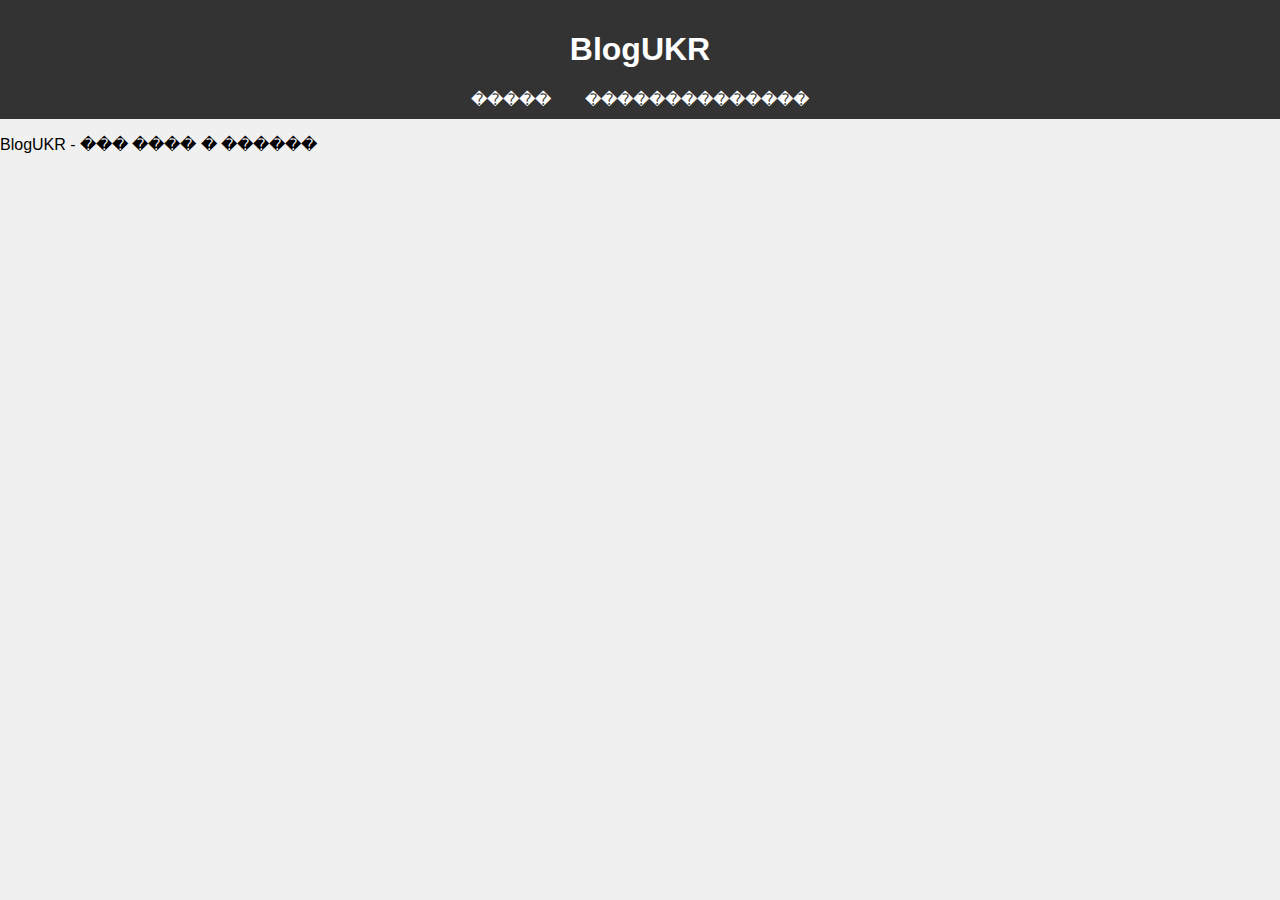
<file: index.html>
<!DOCTYPE html>
<html lang="uk">
<head>
    <meta charset="UTF-8">
    <meta name="viewport" content="width=device-width, initial-scale=1.0">
    <title>BlogUKR</title>
    <link rel="stylesheet" href="style.css">
</head>
<body>
    <header>
        <h1>BlogUKR</h1>
        <nav>
            <a href="login.html">�����</a>
            <a href="register.html">��������������</a>
        </nav>
    </header>

    <section id="posts"></section>

    <footer>
        <p>BlogUKR - ��� ���� � ������</p>
    </footer>

    <script src="script.js"></script>
</body>
</html>
</file>
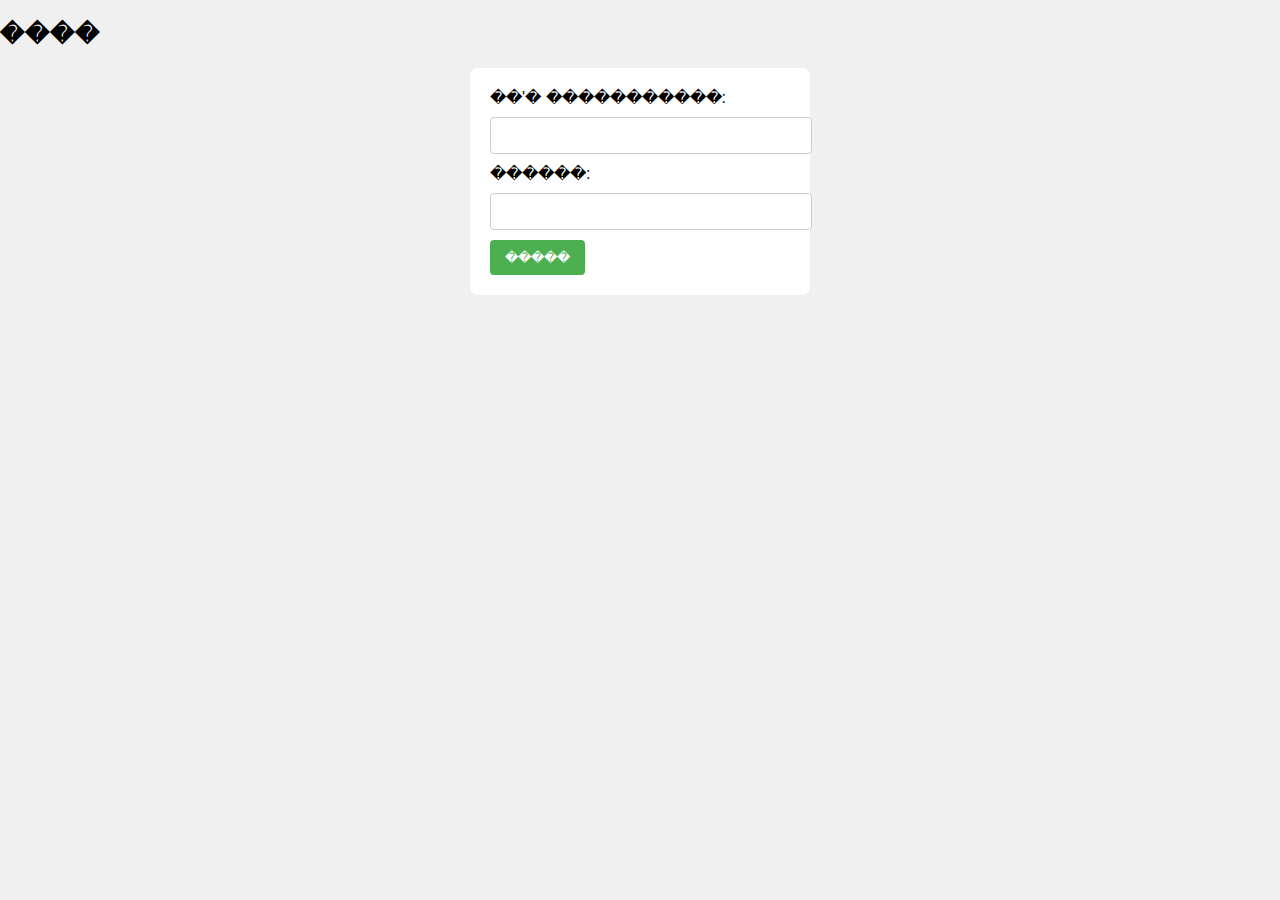
<file: login.html>
<!DOCTYPE html>
<html lang="uk">
<head>
    <meta charset="UTF-8">
    <meta name="viewport" content="width=device-width, initial-scale=1.0">
    <title>����</title>
    <link rel="stylesheet" href="style.css">
</head>
<body>
    <h2>����</h2>
    <form id="login-form">
        <label for="username">��'� �����������:</label>
        <input type="text" id="username" required>
        <label for="password">������:</label>
        <input type="password" id="password" required>
        <button type="submit">�����</button>
    </form>

    <script src="script.js"></script>
</body>
</html>
</file>
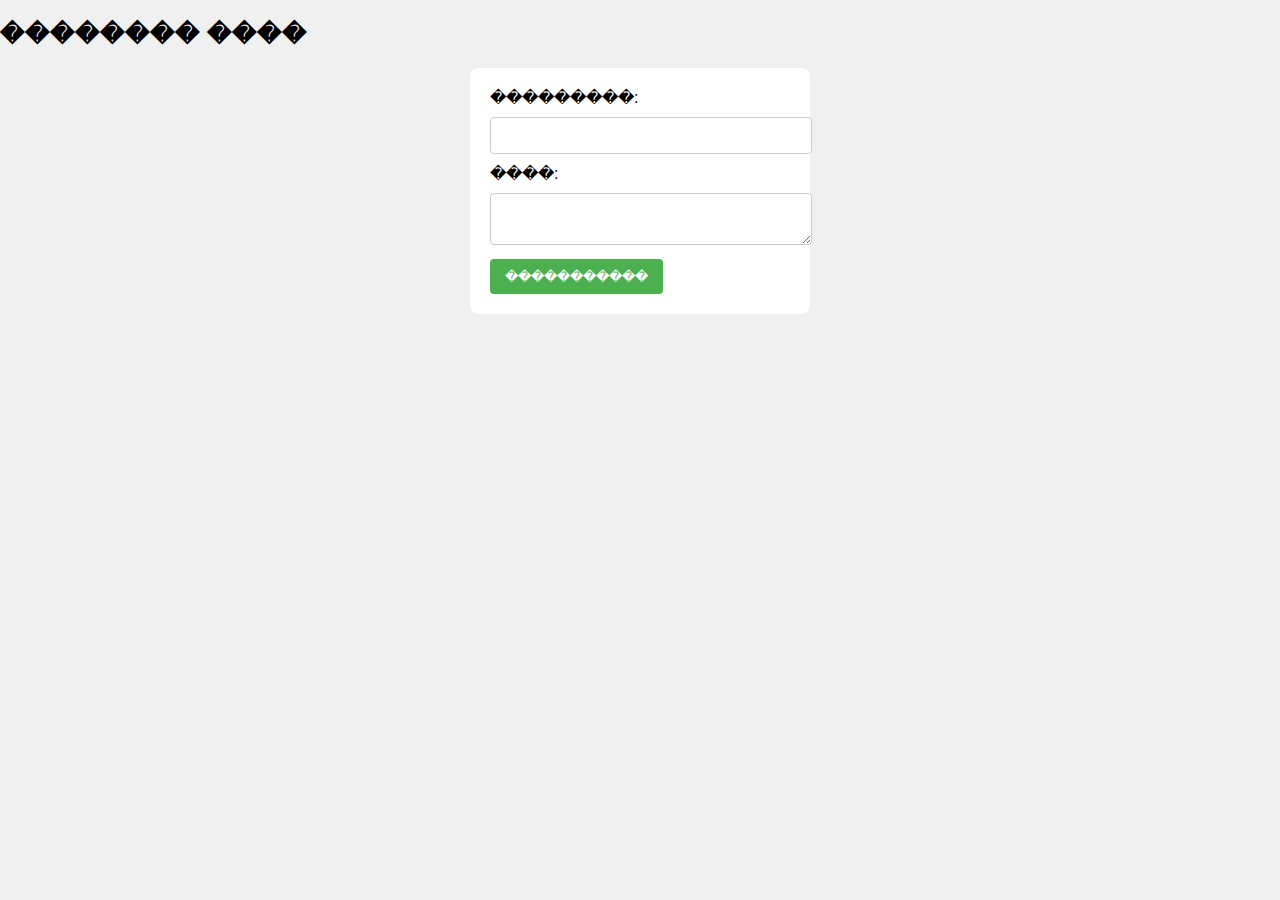
<file: post.html>
<!DOCTYPE html>
<html lang="uk">
<head>
    <meta charset="UTF-8">
    <meta name="viewport" content="width=device-width, initial-scale=1.0">
    <title>�������� ����</title>
    <link rel="stylesheet" href="style.css">
</head>
<body>
    <h2>�������� ����</h2>
    <form id="create-post-form">
        <label for="title">���������:</label>
        <input type="text" id="title" required>
        <label for="content">����:</label>
        <textarea id="content" required></textarea>
        <button type="submit">�����������</button>
    </form>

    <script src="script.js"></script>
</body>
</html>
</file>
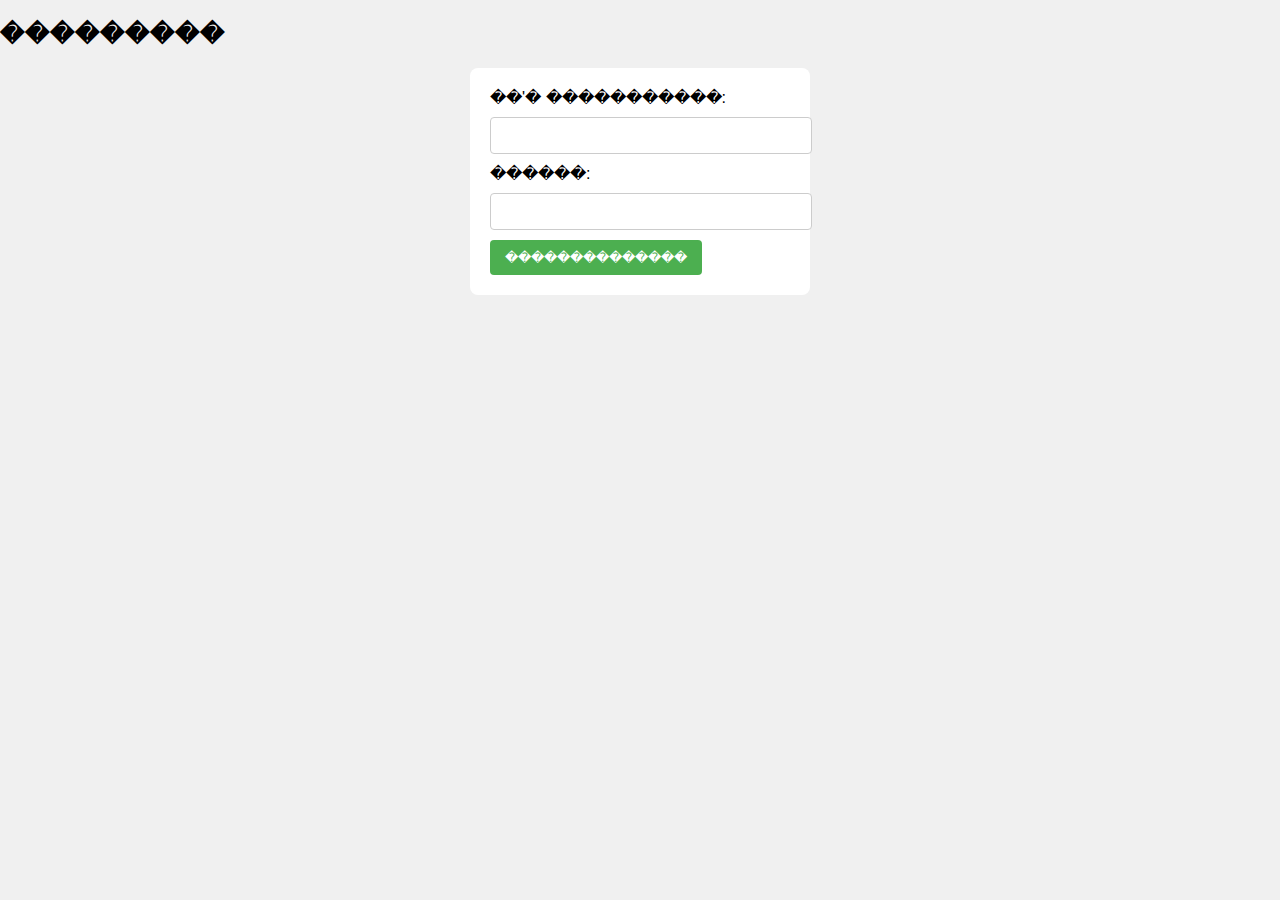
<file: register.html>
<!DOCTYPE html>
<html lang="uk">
<head>
    <meta charset="UTF-8">
    <meta name="viewport" content="width=device-width, initial-scale=1.0">
    <title>���������</title>
    <link rel="stylesheet" href="style.css">
</head>
<body>
    <h2>���������</h2>
    <form id="register-form">
        <label for="username">��'� �����������:</label>
        <input type="text" id="username" required>
        <label for="password">������:</label>
        <input type="password" id="password" required>
        <button type="submit">��������������</button>
    </form>

    <script src="script.js"></script>
</body>
</html>
</file>
<file: style.css>
body {
    font-family: Arial, sans-serif;
    margin: 0;
    padding: 0;
    background-color: #f0f0f0;
}

header {
    background-color: #333;
    color: white;
    padding: 10px;
    text-align: center;
}

nav a {
    margin: 0 15px;
    color: white;
    text-decoration: none;
}

form {
    background-color: white;
    padding: 20px;
    margin: 20px auto;
    width: 300px;
    border-radius: 8px;
}

input, textarea {
    width: 100%;
    padding: 10px;
    margin: 10px 0;
    border: 1px solid #ccc;
    border-radius: 4px;
}

button {
    background-color: #4CAF50;
    color: white;
    padding: 10px 15px;
    border: none;
    cursor: pointer;
    border-radius: 4px;
}

button:hover {
    background-color: #45a049;
}
</file>
